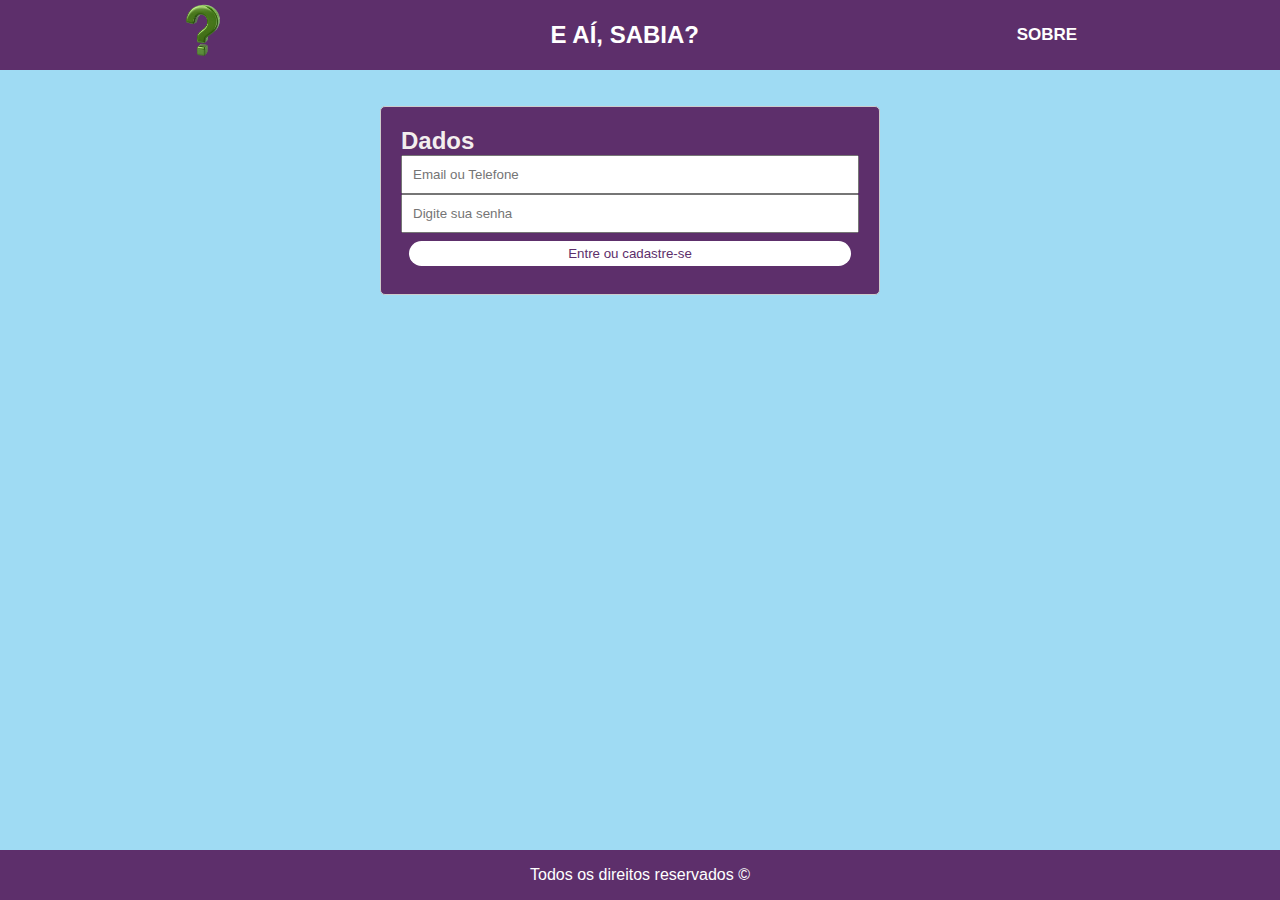
<file: index.html>
<html lang="en">

<head>
    <meta charset="UTF-8">
    <meta name="viewport" content="width=device-width, initial-scale=1.0">
    <title>Você Sabia?</title>
    <link rel="stylesheet" href="./style.css">
    <link rel="stylesheet" href="./index.css">
    <link rel="icon" href="icon.png" type="image/x-icon">
</head>

<body>
    <header>
        <nav class="navbar">
          <div class="logo">
            <img src="./icon.png" alt="Sua Logo">
          </div>
            <a href="" class="logo"><strong>E AÍ, SABIA?</strong></a>
            <ul class="navmenu">
                <li class="nav-item"><a href="./sobre.html" class="nav-link"><strong>SOBRE</strong></a></li>
            </ul>
        </nav>
    </header>

    <main class="mainindex">
      <div class="containerindex">
        <h2>Dados</h2>
          <div id="enviado" class="enviado"> Cadastro Realizado</div>
          <div class="form">
              <form id="formularioEntrar">
                  <input type="email" id="usuario" placeholder="Email ou Telefone" required>
                  <input type="password" id="senha" placeholder="Digite sua senha" minlength="8" required>
                  <button id="btnSend">Entre ou cadastre-se</button>
          </div>
      </div>
      </form>
  </main>
    <footer>Todos os direitos reservados &copy;</footer>
    <script src="./script.js"></script>
</body>
</html>
</file>
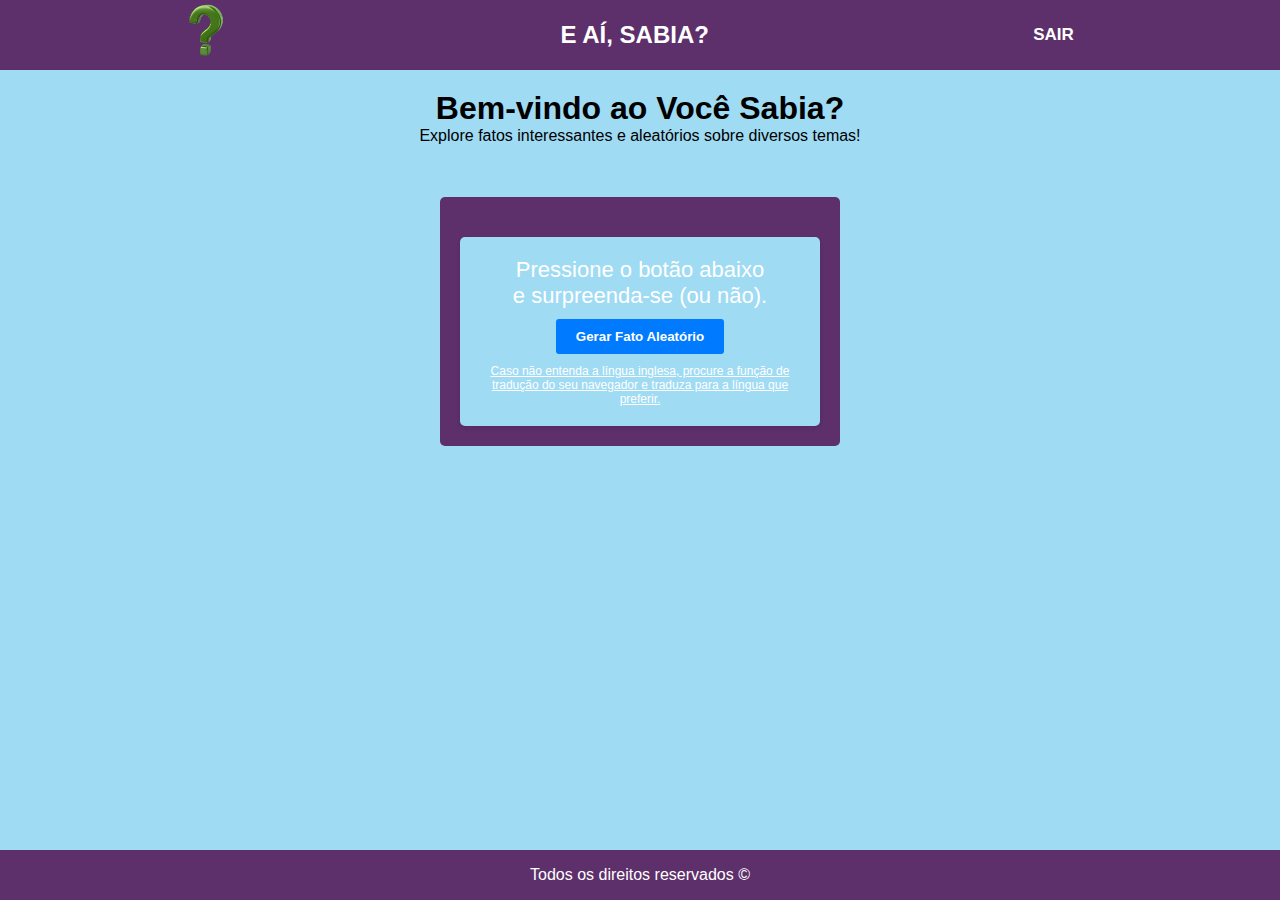
<file: pagina-inicial.html>
<html lang="en">
<!DOCTYPE html>

<head>
    <meta charset="UTF-8">
    <meta name="viewport" content="width=device-width, initial-scale=1.0">
    <title>Você Sabia? - Página Inicial</title>
    <meta name="description" content="Explore fatos interessantes e aleatórios sobre diversos temas na página inicial do Você Sabia.">
    <link rel="stylesheet" href="./style.css">
    <link rel="stylesheet" href="./pagina-inicial.css">
    <link rel="icon" href="icon.png" type="image/x-icon">
</head>

<body>
    <header>
        <nav class="navbar">
            <div class="logo">
                <img src="./icon.png" alt="Sua Logo">
            </div>
            <a href="" class="logo"><strong>E AÍ, SABIA?</strong></a>
            <ul class="navmenu">
                <li class="nav-item"><a class="nav-link" href="./index.html"><strong>SAIR</strong></a></li>
            </ul>
        </nav>
    </header>

    <section class="header-section">
        <h1>Bem-vindo ao Você Sabia?</span></h1>
        <p>Explore fatos interessantes e aleatórios sobre diversos temas!</p>
    </section>

    <main>
        <div class="container">
            <div class="fatos">
                <p id="paragrafofato">Pressione o botão abaixo e surpreenda-se (ou não).</p>
                <button onclick="getRandomFact()" id="btn" class="btn"><strong>Gerar Fato Aleatório</strong></button>
                <p class="lingua">Caso não entenda a língua inglesa, procure a função de tradução do seu navegador e traduza para a língua que preferir.</p>
            </div>
              </div>
    </main>
    <footer style="margin-top: 50px;">Todos os direitos reservados &copy;</footer>
    <script src="./app.js"></script>
    <script src="./script.js"></script>
</body>
</html>
</file>
<file: style.css>
@import url('https://fonts.googleapis.com/css2?family=Poppins:ital,wght@0,100;0,200;0,300;0,400;0,500;0,600;0,700;0,800;0,900;1,100;1,200;1,300;1,400;1,500;1,600;1,700;1,800;1,900&display=swap');

* {
    margin: 0;
    padding: 0;
    box-sizing: border-box;
    font-family: sans-serif;
}

:root {
    --midnigth: #0E3B43;
    --mirtle: #357266;
    --ashgray: #B1BDB6;
    --field: #65532F;
    --amarelo: #fec63e;
    --laranja: #FFA500;
    --roxo: #fa03fe;
    --azulclaro: #9fdbf3;
    --azulescuro: #000080;
    --verde: #008000;
    --verdeoliva: #5d2f6b;
}

header {
    background-color: var(--verdeoliva);
}

li {
    list-style: none;
}

a {
    color: rgb(233, 227, 227);
    text-decoration: none;
}

.navbar {
    min-height: 70px;
    display: flex;
    justify-content: space-around;
    align-items: center;
    padding: 0 14px;
}

.logo {
    font-size: 1.5rem;
    font-weight: bold;
    color: #fff;
}

.navmenu {
    display: flex;
    align-items:flex-end;
    gap: 60px;
    margin-right: 20px;
    font-family: Arial, Helvetica, sans-serif;
    font-size: 17px;
}

.nav-link {
    transition: 0.5s;
    color: #fff;
}

.nav-link:hover {
    color: var(--azulclaro);
}

main {
    padding: 2rem;
    display: flex;
    flex-direction: column;
    justify-content: center;
    align-items: center;
    gap: 1.5rem;
    color: #fff;
}

.mainindex {
    padding: 1rem;
    display: flex;
    margin-top: 30px;
}


body {
    background-color: var(--azulclaro);
}

img {
    width: 60px;
    height: 70px;
    padding: 0;
}

.container {
    display: flex;
    flex-direction: column;
    align-items: center;
    width: 60%;
    background-color: var(--verdeoliva);
    padding: 10px;
    border-radius: 5px;
}

.containerindex {
    background-color: var(--verdeoliva);
    border-radius: 5px;
    color: #f3eeee;
    padding: 20px 27px;
    border: 1px solid #ddd;
    min-width: 300px;
    max-width: 500px;
    bottom: 10px;
    right: 10px;
    left: auto;
    position: relative;
    display: flex;
    justify-content: center;
    flex-direction: column;
    width: 50%;
    margin: 0 auto;
    padding: 20px;
    border: 1px solid #ccc;
}
.form-group{
margin-bottom: 10px;
}
.input-group{
margin-bottom: 10px;
}
.input-group input{
width: 100%;
padding: 5px;
}
.button{
  background-color: #007bff;
  color: #fff;
  padding: 10px 20px;
  border: none;
  cursor: pointer;
}
.button:hover{
  background-color: #0056b3;
}

.enviado {
    text-align: center;
    background-color: var(--ashgray);
    color: var(--verde);
    border: 2px solid var(--verde);
    font-size: 15px;
    border-radius: 13px;
    font-family: inherit;
    padding: 5px;
    margin: 4px;
    display: none;
}


.ajuda {
    text-align: center;
}

#formularioEntrar {
    display: flex;
    justify-content: center;
    flex-direction: column;
}

.container p {
    margin-top: 10px;
}

.container button {
    margin: 20px;
    margin-bottom: 0px;
    padding: 10px;
    border-color: white;
    background-color: white;
    color: var(--verdeoliva);
}

.btn {
    border: none;
    border-radius: 25px;
    transition: transform 0.8s ease;
}

.btn:hover {
    border: 2px solid #fff;
    border-radius: 25 px;
    cursor: pointer;
    transform: scale(1.1);
}

#paragrafofato {
    margin: 0px 30px;
}

#btnSend {
    margin: 8px;
    padding: 5px;
    border-color: white;
    background-color: white;
    color: var(--verdeoliva);
    border: none;
    border-radius: 25px;
    transition: transform 0.8s ease;
}

#btnSend:hover {
    order: 2px solid #fff;
    border-radius: 25 px;
    cursor: pointer;
    transform: scale(1.1);
}

#emaillogin {
    border: none;
    border-radius: 1.5px;
    margin: 5px 0px;
}

#senhalogin {
    border: none;
    border-radius: 1.5px;

}

input {
    padding: 10px;
}

.form {
    min-width: 300px;
}

.fatos {
    margin-top: 20px;
    font-size: 22px;
}

.lingua {
    font-size: 12px;
    text-decoration: underline;
}

.containersobre {
    display: grid;
    grid-template-columns: repeat(auto-fit, minmax(300px, 1fr));
    grid-gap: 20px;
    margin: 20px;
}

.itemsobre {
    background-color: var(--verdeoliva);
    padding: 20px;
    border-radius: 5px;
    box-shadow: 0 0 5px rgba(0, 0, 0, 0.1);
}

.itemsobre h2 {
    margin-top: 0;
}
.itemsobre p{
margin-top: 10px;
}

.itemsobre a {
    margin-bottom: 0;
    margin-top: 10px;
    color: #fff;
    text-decoration: underline;
}
footer {
    background-color: var(--verdeoliva);
    color: #fff;
    text-align: center;
    padding: 1rem;
    position: absolute;
    bottom: 10;
    width: 100%;
  }
@media(max-width: 768px) {
    .logo {
        font-size: 1.3rem;
    }

    .navbar {
        display: flex;
        flex-direction: column;
        padding: 15px;
    }

    li {
        border: 3px solid #fff;
        font-size: 16px;
        /* Tamanho da fonte opcional */
        padding: 5px;
        transition: 0.5s;
    }

    ul {
        margin-top: 10px;
    }

    li:hover {
        border-color: var(--azulclaro);
    }
}
* {
    margin: 0;
    padding: 0;
    box-sizing: border-box;
    font-family: 'Poppins', sans-serif;
}
*, *:before, *:after { 
    margin:0;
    padding:0;
    font-family: Arial,sans-serif;
  }
  .logo img{
    animation: girar 4s linear infinite;
  }
  @keyframes girar{
    from{
      transform: rotate(0deg);
    }
    to{
      transform: rotate(360deg);
    }
  }
  .social-icon{
    width: 50px;
    height: 50px;
    animation: movelcon 2s infinite;
  }
  @keyframes movelcon{
    0%{
      transform: translateX(50px);
    }
    50%{
      transform: translateX(50px);
    }
    100%{
      transform: translateX(0);
    }
  }
  #header section{
    margin: 8px;
    padding: 5px;
    border-color: white;
    background-color: white;
    color: var(--verdeoliva);
    border: none;
    border-radius: 25px;
    transition: transform 0.8s ease;
  }
  .itemsobre{
    width: 100%;
    max-width: 400px;
    transform: scaleX(1.2);
    transition: transform 0.5s;
    border-radius: 10px;
  }
  .itemsobre:hover{
    transform: scaleX(1.3);
    box-shadow: 0 0 10px rgba(247, 243, 243, 0.918);
  }
.navmenu {
    list-style-type: none;
}

.nav-item {
    display: inline-block;
    margin-right: 10px;
}

.header-section {
    text-align: center;
    padding: 20px 0;
}

.container {
    max-width: 800px;
    margin: 0 auto;
    padding: 20px;
}

.btn {
    background-color: #007bff;
    color: #fff;
    padding: 10px 20px;
    border: none;
    cursor: pointer;
}

.btn:hover {
    background-color: #0056b3;
}

.lingua {
    text-align: center;
    margin-top: 20px;
}
</file>
<file: index.css>
footer {
    background-color: var(--verdeoliva);
    color: #fff;
    text-align: center;
    padding: 1rem;
    position: absolute;
    bottom: 0;
    width: 100%;
  }
</file>
<file: pagina-inicial.css>
footer {
    background-color: var(--verdeoliva);
    color: #fff;
    text-align: center;
    padding: 1rem;
    position: absolute;
    bottom: 0;
    width: 100%;
  }

  .container{
    max-width: 400px;
    text-align: center;
  }
  .fatos{
    background-color: #9fdbf3;
    padding: 20px;
    border-radius: 5px;
    box-shadow: 0 2px 4px rgba(0, 0, 0, 0.1);
  }
  #btn{
    background-color: #007bff;
    color: #fff;
    padding: 10px 20px;
    border: none;
    cursor: pointer;
    border-radius: 3px;
    margin-top: 10px;
  }
  #btn:hover{
    background-color: #0056b3;
  }
</file>
